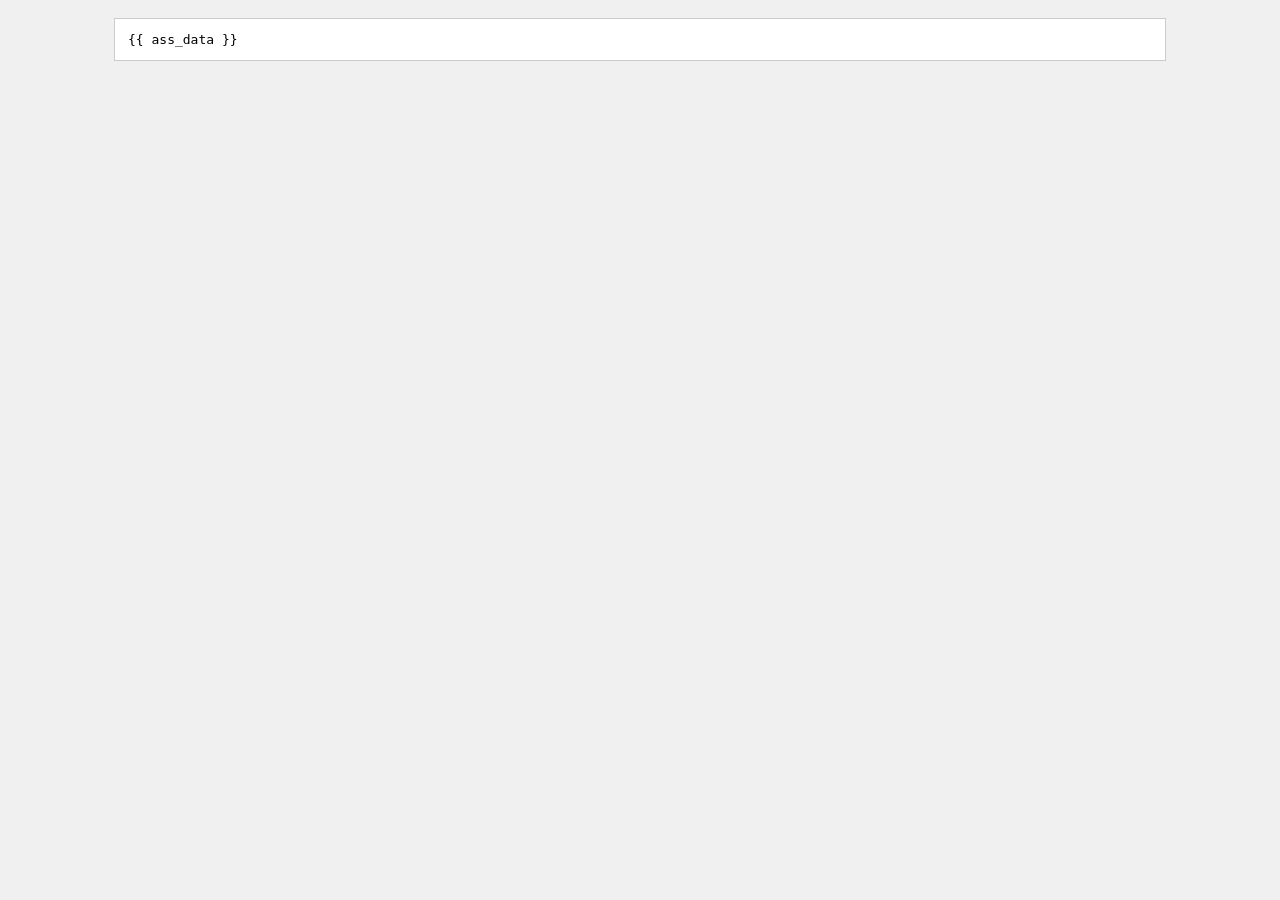
<file: docutranslate/template/ass.html>
<!DOCTYPE html>
<html lang="en">
<head>
    <meta charset="UTF-8">
    <title>ASS Subtitle Preview</title>
    <style>
        html, body {
            margin: 0;
            padding: 0;
            width: 100%;
            display: flex;
            flex-direction: column;
            align-items: center;
            background-color: #f0f0f0;
            font-family: sans-serif;
        }
        #subtitle-container {
            position: relative;
            width: 80vw;
            /* Using a 16:9 aspect ratio for the canvas */
            aspect-ratio: 16 / 9;
            margin-top: 2vh;
            background-color: #333;
            border: 1px solid #555;
        }
        #subtitle-canvas {
            width: 100%;
            height: 100%;
            display: block;
        }
        #controls {
            margin-top: 20px;
            display: flex;
            align-items: center;
            gap: 10px;
        }
        #time-slider {
            width: 50vw;
        }
        #current-time {
            min-width: 70px;
            text-align: center;
            font-family: monospace;
            background: #fff;
            padding: 5px;
            border-radius: 3px;
            border: 1px solid #ccc;
        }
        pre {
            white-space: pre-wrap;
            word-wrap: break-word;
            background-color: #fff;
            padding: 1em;
            margin-top: 2vh;
            width: 80vw;
            border: 1px solid #ccc;
        }
    </style>
</head>
<body>

    <div><pre>{{ ass_data }}</pre></div>


</body>
</html>
</file>
